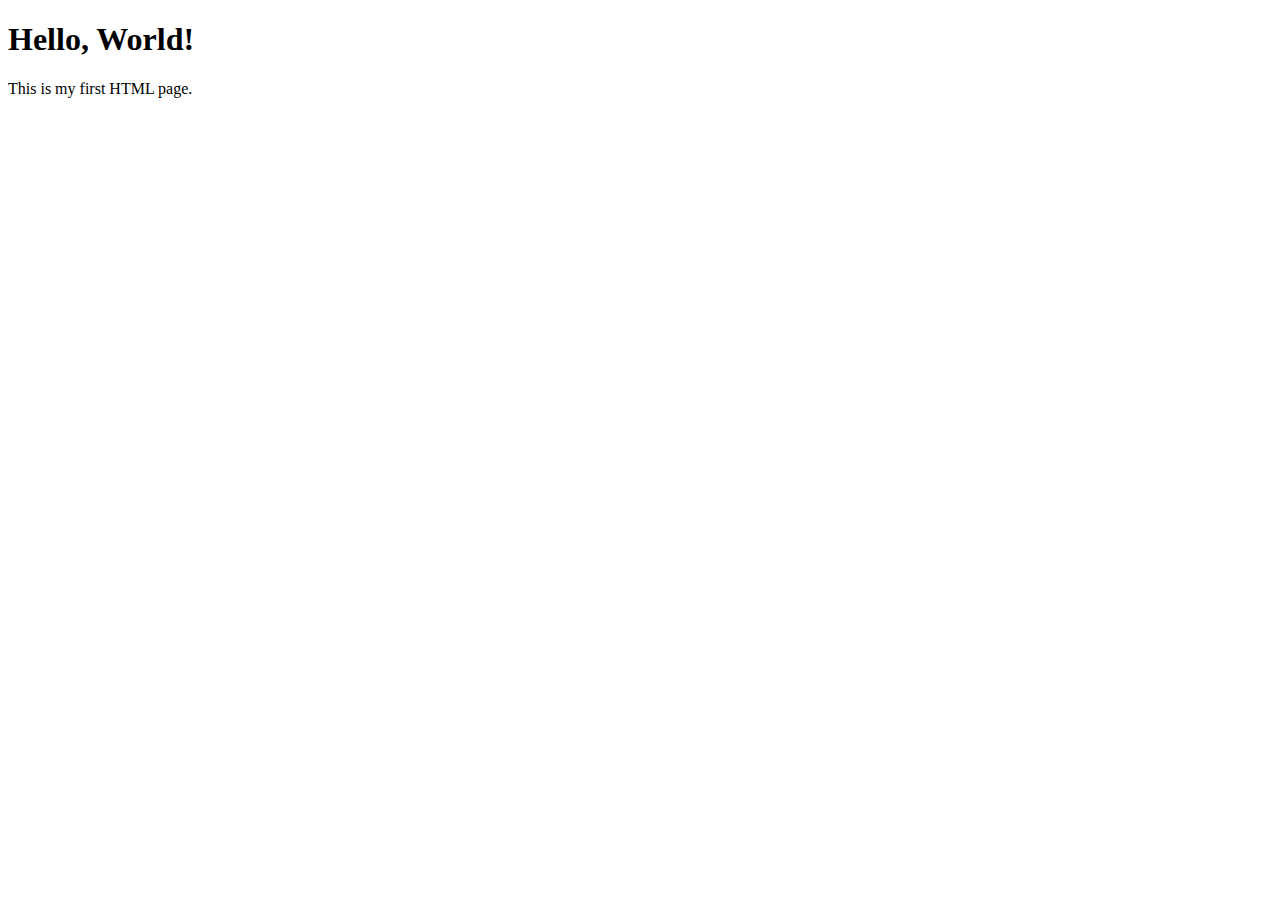
<file: Day1/01_Basic_HTML/index.html>
<!DOCTYPE html>
<html lang="en">
<head>
    <meta charset="UTF-8">
    <meta name="viewport" content="width=device-width, initial-scale=1.0">
    <title>My First HTML Page</title>
</head>
<body>
    <h1>Hello, World!</h1>
    <p>This is my first HTML page.</p>
</body>
</html>
</file>
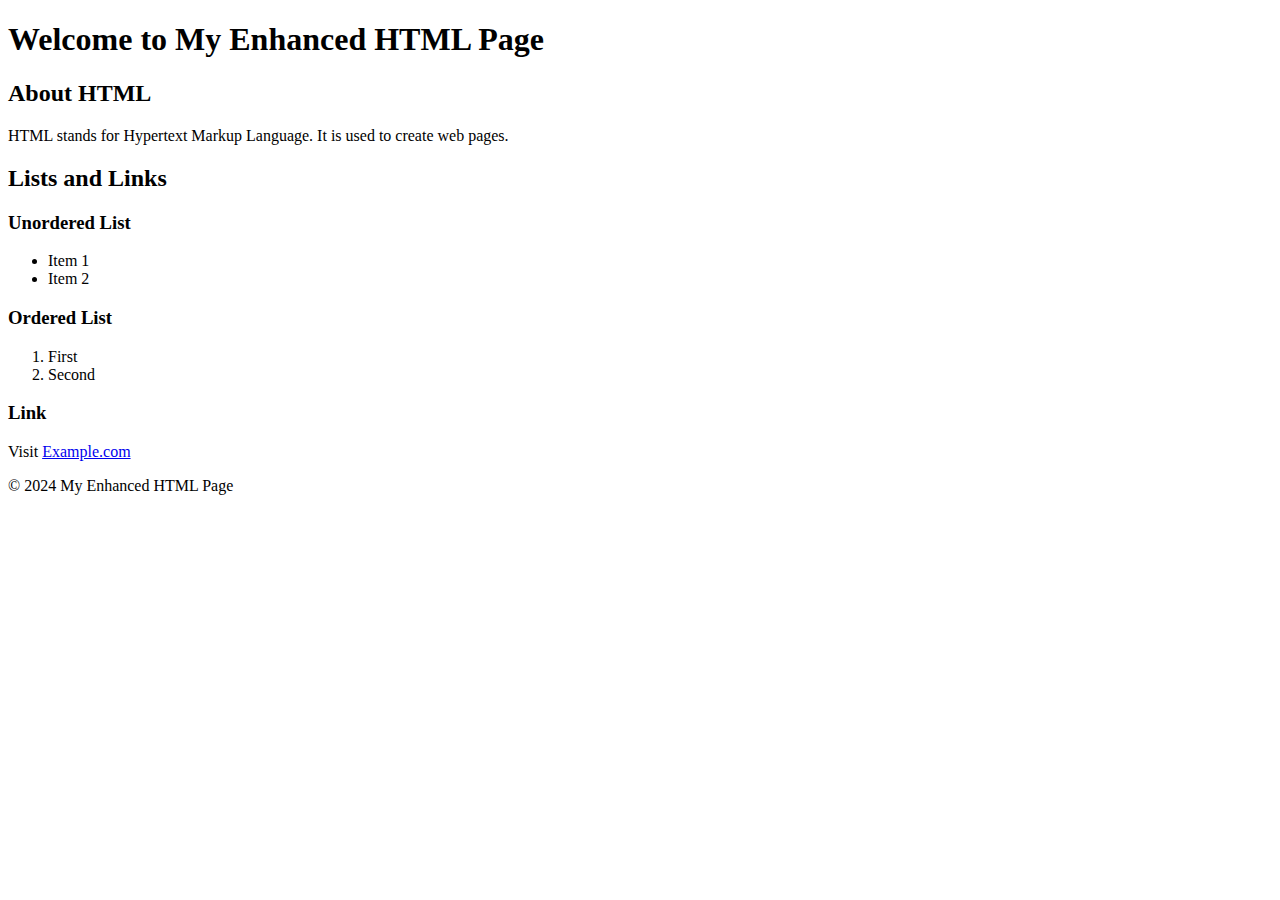
<file: Day1/02_Enhanced_HTML/index.html>
<!DOCTYPE html>
<html lang="en">
<head>
    <meta charset="UTF-8">
    <meta name="viewport" content="width=device-width, initial-scale=1.0">
    <title>Enhanced HTML Page</title>
</head>
<body>
    <header>
        <h1>Welcome to My Enhanced HTML Page</h1>
    </header>
    <section>
        <h2>About HTML</h2>
        <p>HTML stands for Hypertext Markup Language. It is used to create web pages.</p>
    </section>
    <section>
        <h2>Lists and Links</h2>
        <h3>Unordered List</h3>
        <ul>
            <li>Item 1</li>
            <li>Item 2</li>
        </ul>
        <h3>Ordered List</h3>
        <ol>
            <li>First</li>
            <li>Second</li>
        </ol>
        <h3>Link</h3>
        <p>Visit <a href="https://www.example.com">Example.com</a></p>
    </section>
    <footer>
        <p>&copy; 2024 My Enhanced HTML Page</p>
    </footer>
</body>
</html>
</file>
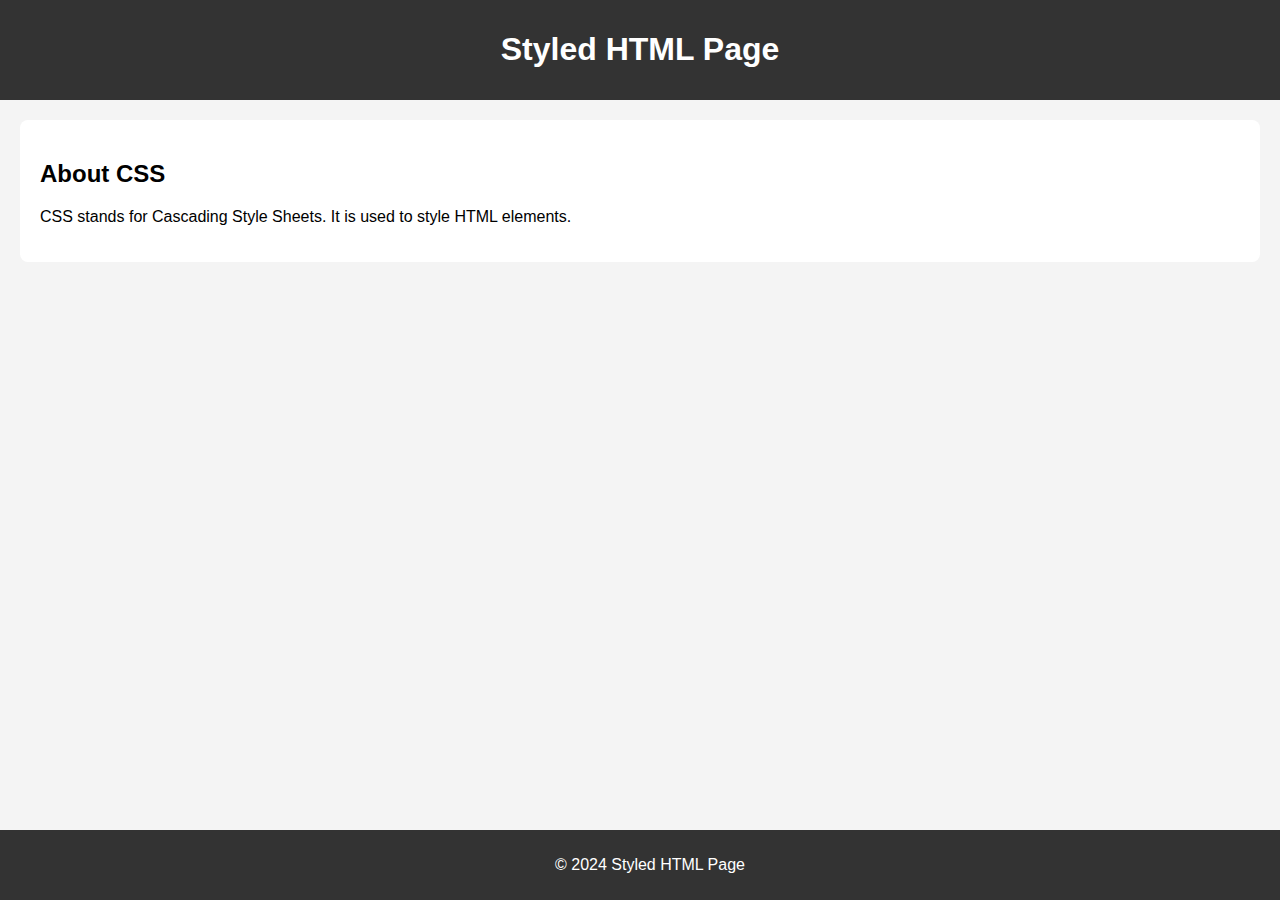
<file: Day1/03_Introduction_to_CSS/index.html>
<!DOCTYPE html>
<html lang="en">
<head>
    <meta charset="UTF-8">
    <meta name="viewport" content="width=device-width, initial-scale=1.0">
    <title>HTML with CSS</title>
    <link rel="stylesheet" href="styles.css">
</head>
<body>
    <header>
        <h1>Styled HTML Page</h1>
    </header>
    <section>
        <h2>About CSS</h2>
        <p>CSS stands for Cascading Style Sheets. It is used to style HTML elements.</p>
    </section>
    <footer>
        <p>&copy; 2024 Styled HTML Page</p>
    </footer>
</body>
</html>
</file>
<file: Day1/03_Introduction_to_CSS/styles.css>
body {
    font-family: Arial, sans-serif;
    background-color: #f4f4f4;
    margin: 0;
    padding: 0;
}

header {
    background-color: #333;
    color: white;
    padding: 10px;
    text-align: center;
}

section {
    margin: 20px;
    padding: 20px;
    background-color: white;
    border-radius: 8px;
}

footer {
    background-color: #333;
    color: white;
    text-align: center;
    padding: 10px;
    position: fixed;
    width: 100%;
    bottom: 0;
}

a {
    color: #007bff;
    text-decoration: none;
}

a:hover {
    text-decoration: underline;
}
</file>
